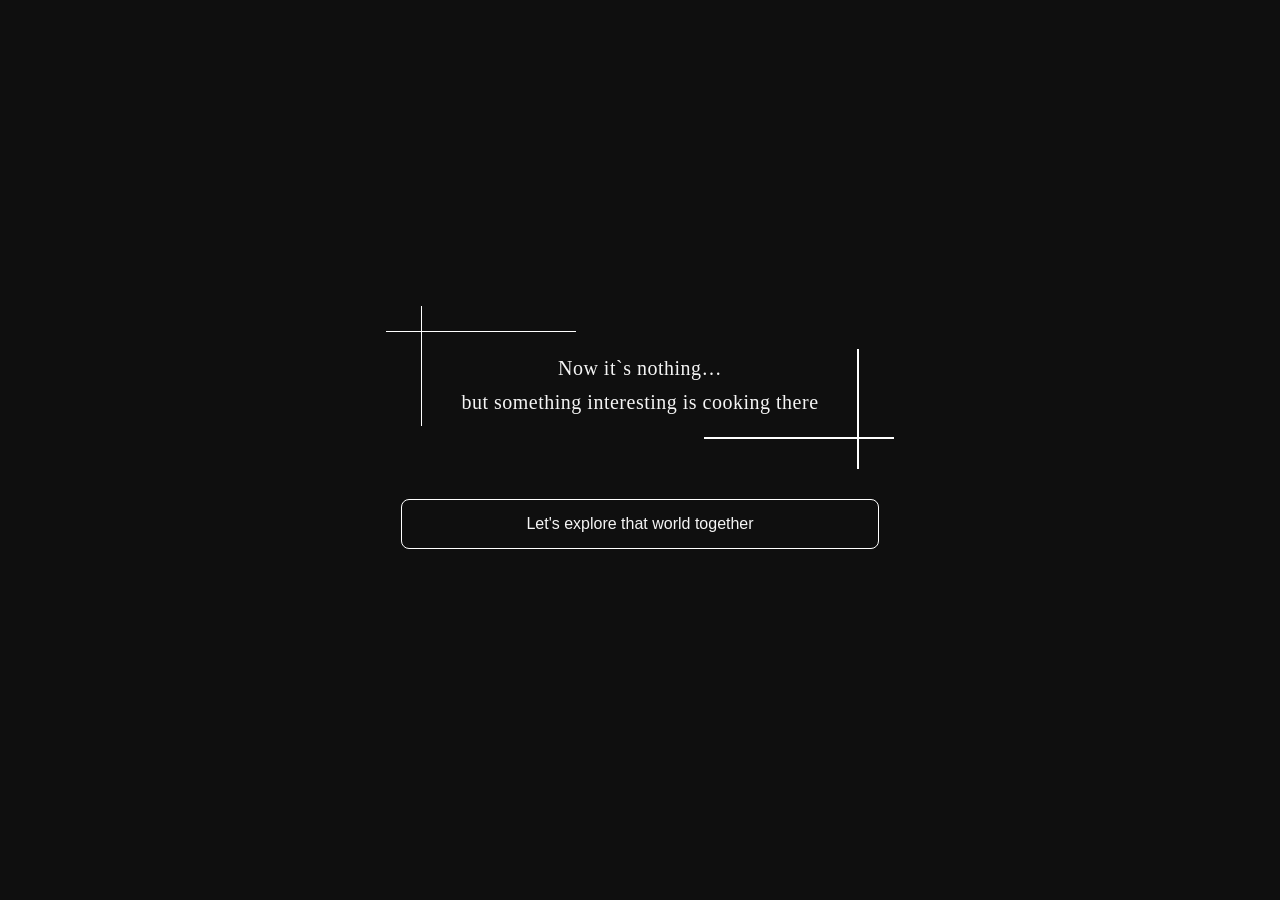
<file: index.html>
<!DOCTYPE html>
<html lang="en">
    <head>
        <meta charset="UTF-8">
        <title>Welcome!</title>
        <link rel="stylesheet" href="css/style.css">
    </head>
    <body>
        <div class="welcome">
            <div class="postcard">
                <div class="cornerTL"></div>
                <p>
                    Now it`s nothing…<br>
                    but something interesting is cooking there
                </p>
                <div class="cornerBR"></div>
            </div>
            
            <a href="pages/world_hero.html">
                <button class="openWorld_btn">
                    Let's explore that world together
                </button>
            </a>
        </div>
    </body>
</html>
</file>
<file: css/style.css>
/* reset */
*{
    margin:0;
    padding:0;
    box-sizing:border-box;
}

body{
    height: 100vh;
    background: #0f0f0f;
    color: whitesmoke;

    display: flex;
    justify-content: center;
    align-items: center;
}

/* welcome block */

.welcome{
    text-align:center;
}

.postcard{
    position:relative;
    padding:40px 60px;

    font-size: 20px;
    line-height:1.7;
    letter-spacing:0.5px;

    bottom: 40px;
}

/*left*/
.cornerTL::before{
    content:"";
    position:absolute;

    top: -5px;
    left: 20px;

    width:1px;
    height:120px;

    background:white;
}
.cornerTL::after{
    content:"";
    position:absolute;

    top:20px;
    left:-15px;

    width: 190px;
    height:1px;

    background:white;
}

/*right*/
.cornerBR::before{
    content:"";
    position:absolute;

    bottom:-10px;
    right:20px;

    width:2px;
    height:120px;

    background:white;
}
.cornerBR::after{
    content:"";
    position:absolute;

    bottom:20px;
    right:-15px;

    width: 190px;
    height:2px;

    background:white;
}


/* button */

.openWorld_btn{
    width: 100%;

    padding:15px 30px;
    font-size:16px;

    border:1px solid white;
    border-radius:8px;

    background-color: transparent;
    color: whitesmoke;

    cursor:pointer;
    transition:0.3s;
}

/* hover */

.openWorld_btn:hover{
    background-color: whitesmoke;
    color: #0f0f0f;
}
</file>
